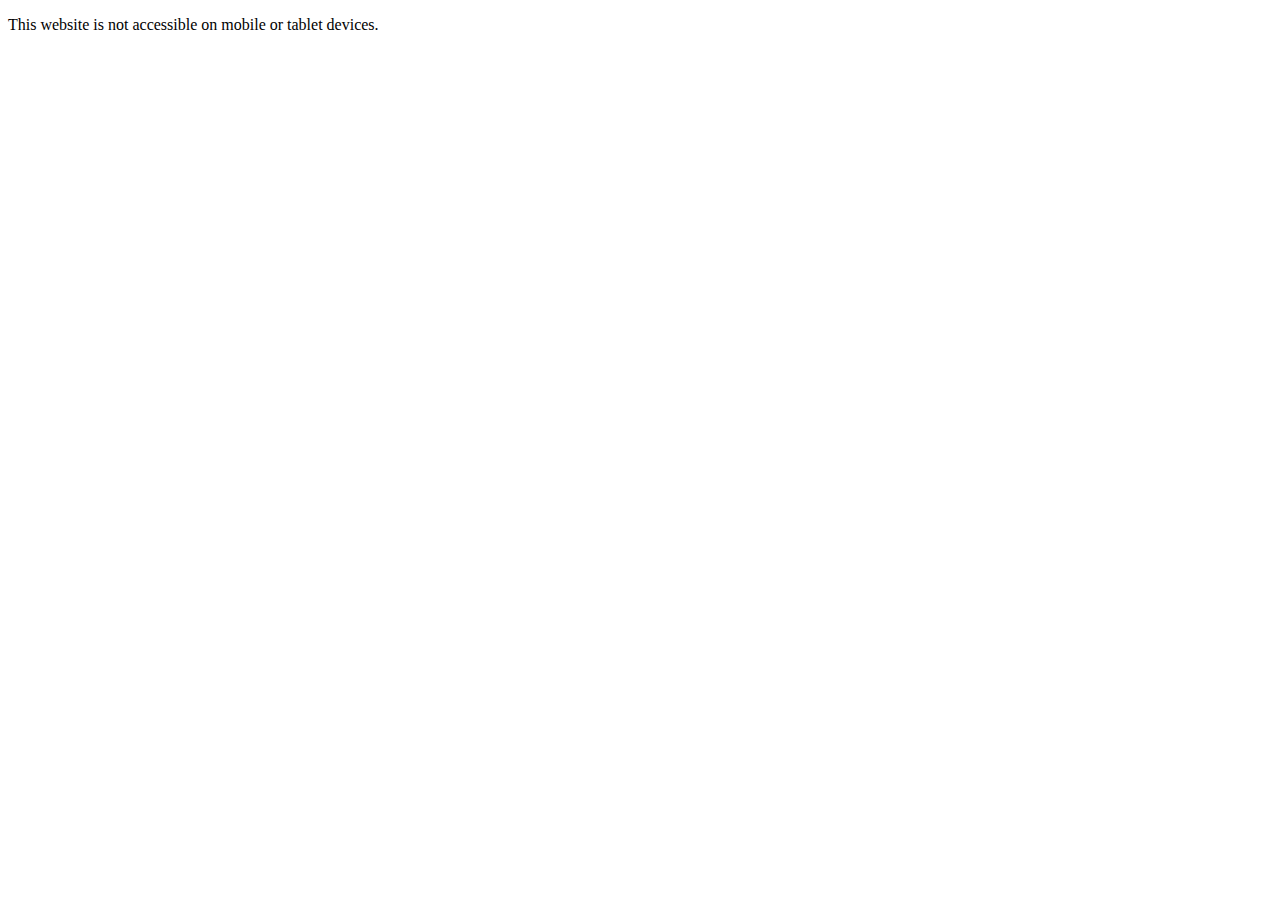
<file: mobile-warning.html>
<!DOCTYPE html>
<html lang="en">
<head>
    <meta charset="UTF-8">
    <meta name="viewport" content="width=device-width, initial-scale=1.0">
    <title>Document</title>
</head>
<body>
    <!-- Your website content -->

    <!-- Mobile and tablet message -->
    <div class="mobile-message">
        <p>This website is not accessible on mobile or tablet devices.</p>
    </div>
</body>

</html>
</file>
